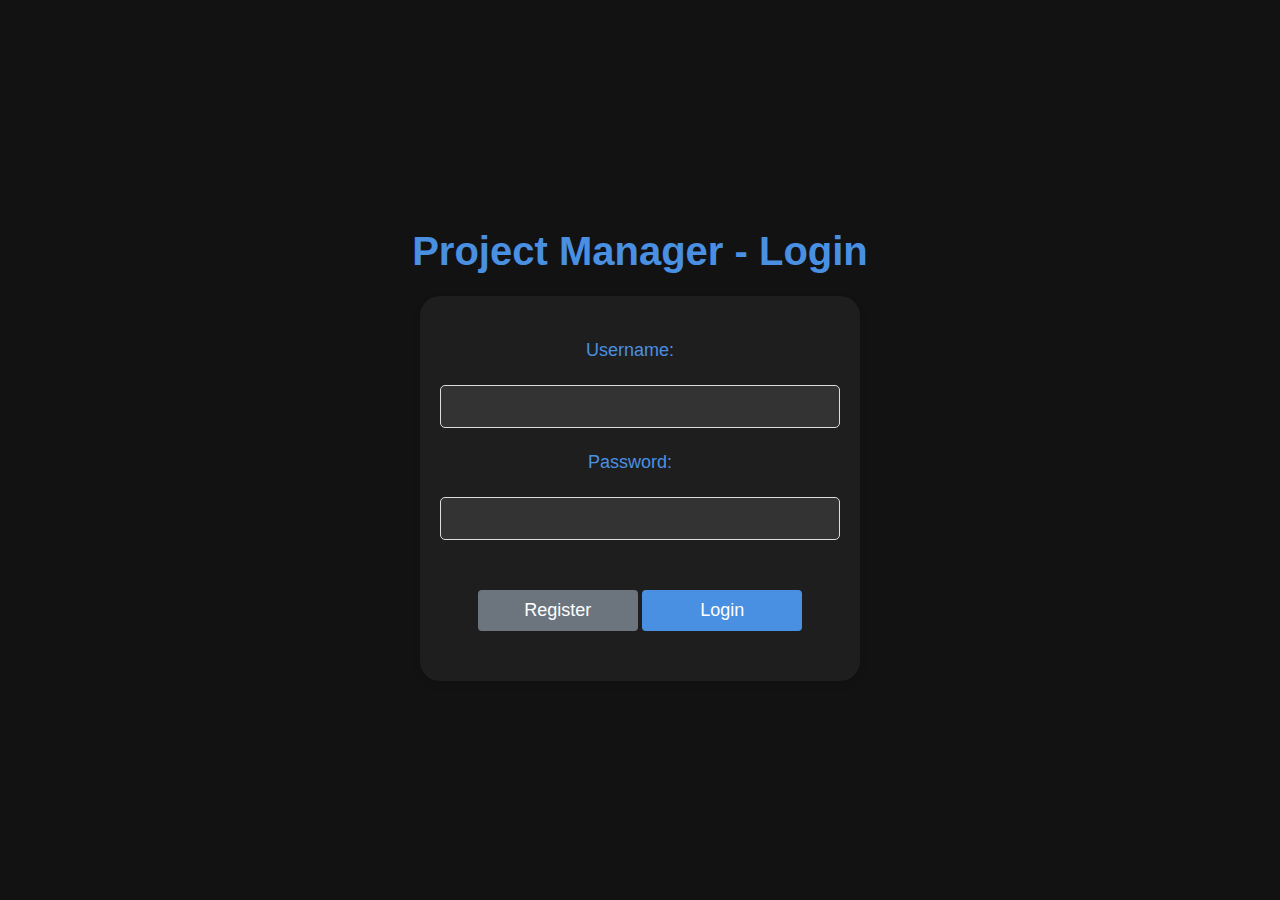
<file: ProjectManager.API/wwwroot/log.html>
<!DOCTYPE html>
<html>
<head>
<title>PROJECT MANAGER</title>
<link rel="stylesheet" href="CSS/styles.css">
<script type="module" src="JS/log.js"></script>
</head>
<body class="body1">

    <div class="title">Project Manager - Login</div>
    
    <form>
        <label class="text1" for="login">Username:</label>
        <input type="text" id="login" name="login" required><br>
        
        <label class="text1" for="password">Password:</label>
        <input type="password" id="password" name="password" required><br>

        <div class="buttons">
            <button onclick="window.location.href= 'register.html'" class="button2" type="button">Register</button>
            <button id="loginButton" class="button1" type="button">Login</button>
        </div>
    </form>
</body>
</html>
</file>
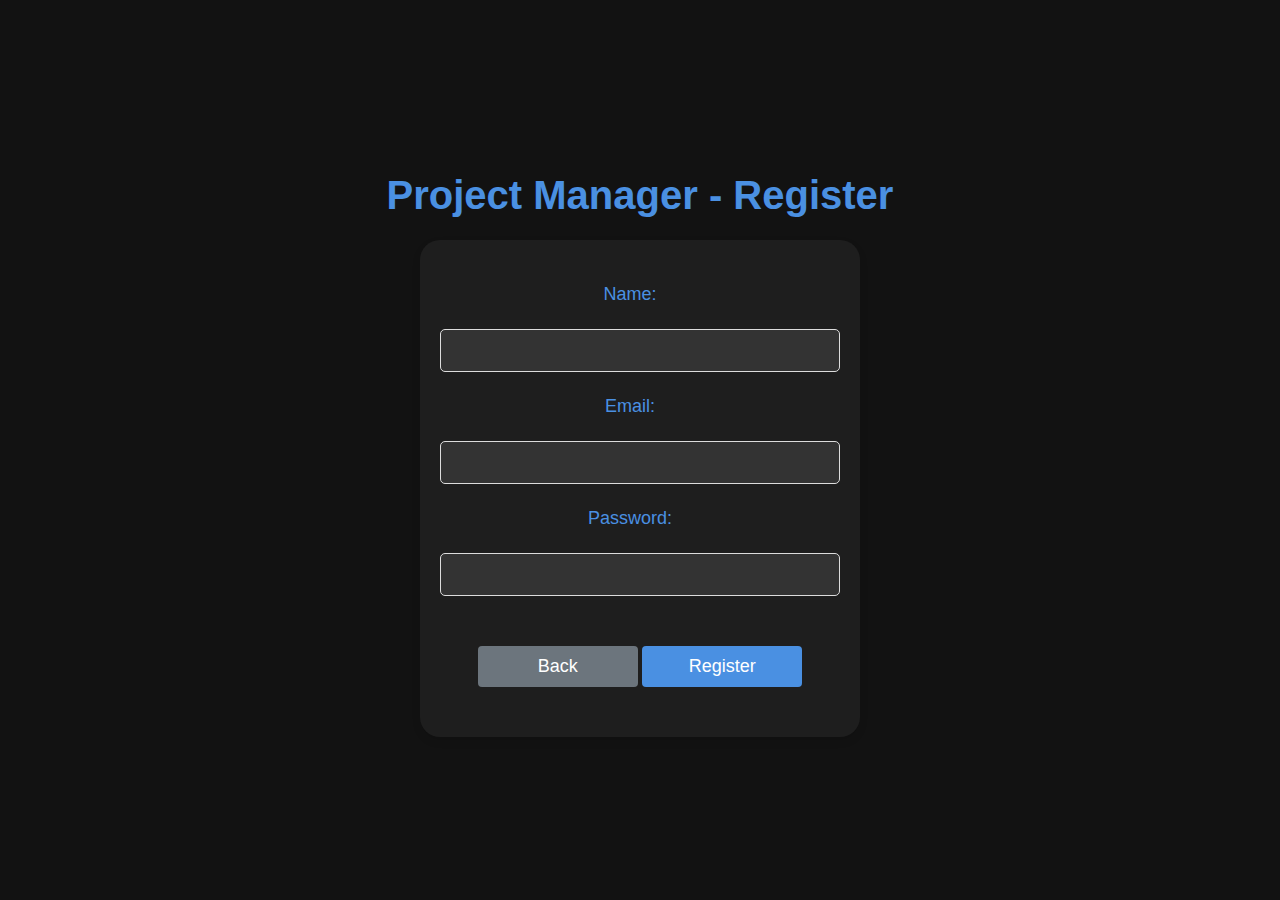
<file: ProjectManager.API/wwwroot/register.html>
<!DOCTYPE html>
<html>
<head>
    <title>PROJECT MANAGER</title>
    <link rel="stylesheet" href="CSS/styles.css">
    <script src="JS/register.js"></script>
</head>
<body class="body1">

    <div class="title">Project Manager - Register</div>

    <form id="registerForm">
        <label class="text1" for="name">Name:</label>
        <input type="text" id="name" name="name" required><br>

        <label class="text1" for="email">Email:</label>
        <input type="text" id="email" name="email" required><br>

        <label class="text1" for="password">Password:</label>
        <input type="password" id="password" name="password" required><br>

        <div class="buttons">
            <button onclick="window.location.href='log.html'" class="button2" type="button">Back</button>
            <button onclick="event.preventDefault(); registerUser()" class="button1" type="button">Register</button>
        </div>
    </form>

</body>
</html>
</file>
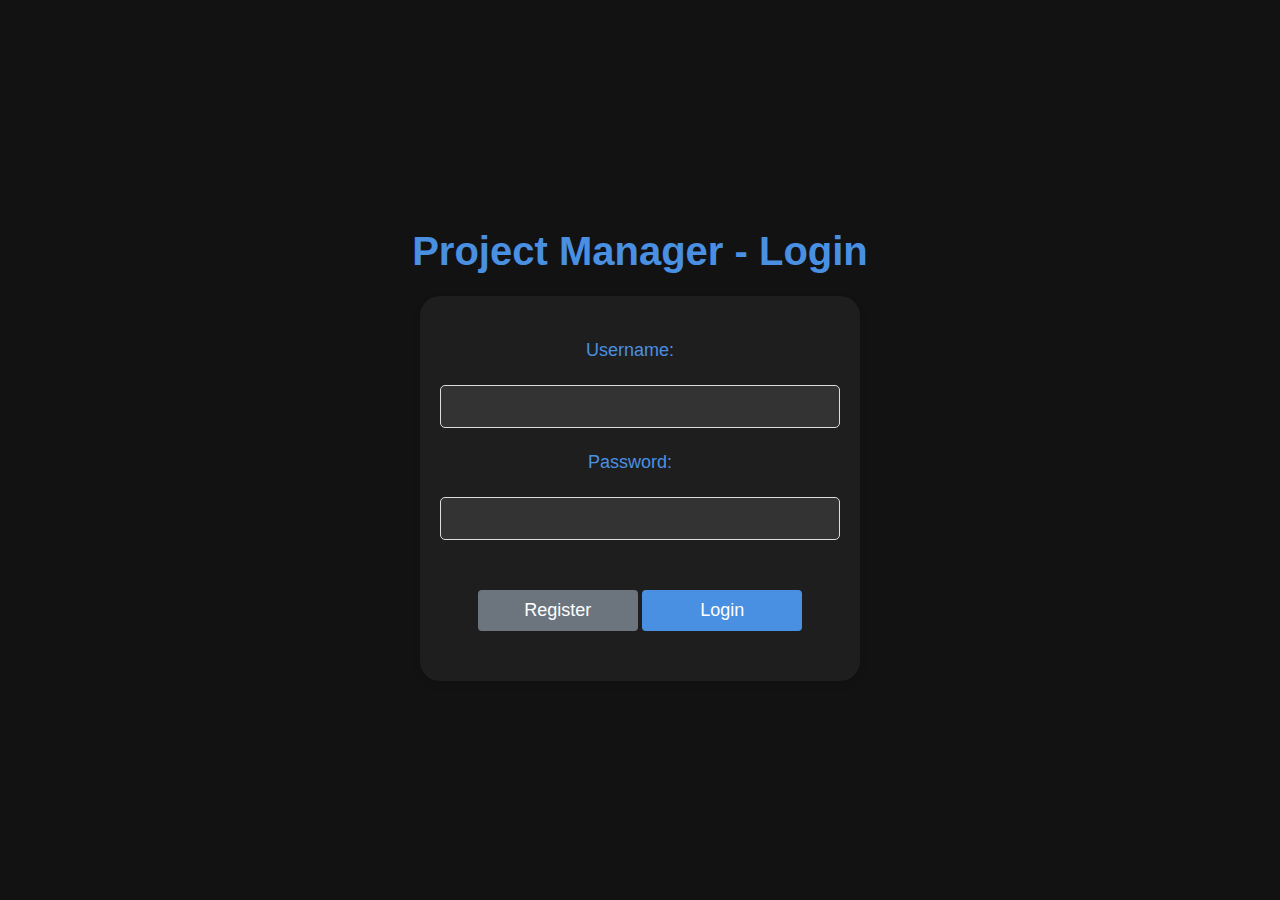
<file: ProjectManager.API/wwwroot/users_update.html>
<html lang="en">
<head>
    <meta charset="UTF-8">
    <meta name="viewport" content="width=device-width, initial-scale=1.0">
    <link rel="stylesheet" href="CSS/styles.css">
    <script defer type="module" src="JS/update_user.js"></script> <!-- Użycie defer, aby skrypt załadował się po stronie -->
    <title>Edytuj</title>
</head>
<body>
    <header>
        <div class="header-container">
            <div class="logo">PROJECT MANAGER</div>
            <nav>
                <a href="index.html" class="nav-item">Strona Główna</a>
                <a href="projects.html" class="nav-item">Projekty</a>
                <a href="users.html" class="nav-item active">Użytkownicy</a>
            </nav>
        </div>
    </header>
    <main>
        <div class="container">
            <form class="addForm" id="editUserForm">
                <h1>Edytuj Użytkownika</h1>
        
                <!-- Name -->
                <label for="name">Imie:</label>
                <input type="text" id="name" name="name" >
        
                <!-- Email -->
                <label for="email">Email:</label>
                <input type="email" id="email" name="email">
                <!-- Role -->
                <label for="role">Rola:</label>
                <select id="role" name="role" required>
                    <option value="">Wybierz Role</option>
                    <option value="Admin">Admin</option>
                    <option value="Developer">Developer</option>
                    <option value="Manager">Manager</option>
                </select>
        
                <!-- Submit Button -->
                <button class="btn" type="submit">Edytuj</button>
            </form>
        </div>
        
    </main>

    <footer>
        <p>&copy; 2025 Project Manager. Wszystkie prawa zastrzeżone.</p>
    </footer>
</body>
</html>
</file>
<file: ProjectManager.API/wwwroot/CSS/styles.css>
/* Reset */
body, h1, h2, h3, p, a {
    margin: 0;
    padding: 0;
    box-sizing: border-box;
}

body {
    font-family: 'Arial', sans-serif;
    background-color: #121212;
    color: #f0f0f0;
    line-height: 1.6;
    display: flex;
    flex-direction: column;
    min-height: 100vh;
}

main {
    flex: 1;
}

/* Header */
header {
    background-color: #1e1e1e;
    padding: 20px;
    position: sticky;
    top: 0;
    z-index: 1000;
    display: flex;
    justify-content: center;
    box-shadow: 0 2px 10px rgba(0, 0, 0, 0.5);
}

.header-container {
    max-width: 1200px;
    width: 100%;
    display: flex;
    justify-content: space-between;
    align-items: center;
}

.logo {
    font-size: 1.5rem;
    color: #4a90e2;
    font-weight: bold;
}

.nav-item {
    color: #f0f0f0;
    margin: 0 10px;
    text-decoration: none;
    font-size: 1rem;
}

.nav-item:hover {
    color: #4a90e2;
}

/* Hero Section */
.hero {
    display: flex;
    justify-content: space-between;
    padding: 40px 20px;
    max-width: 100%;
    margin: 0 auto;
}

.hero-text {
    flex: 0 0 60%; /* Make the text section 60% width */
    margin-right: 20px;
}

.hero-text h1 {
    font-size: 2.5rem;
    color: #4a90e2;
}

.hero-text p {
    margin: 20px 0;
    font-size: 1.2rem;
    color: #e0e0e0;
}

.hero-image {
    flex: 0 0 40%;
    display: flex;
    align-items: center;
    justify-content: center;
}

.hero-image img {
    width: 80%;
    max-width: 400px;
    height: auto;
    border-radius: 8px;
    object-fit: contain;
    display: block;
}

.buttons {
    margin-top: 20px;
}

.btn {
    text-decoration: none;
    padding: 10px 20px;
    border-radius: 5px;
    margin-right: 10px;
    display: inline-block;
    font-size: 1rem;
}

.btn.secondary {
    background-color: #333;
    color: #f0f0f0;
}

.a-button {
    margin-top: 8%;
    display: inline-block;
}

.btn:hover {
    opacity: 0.9;
}

/* Features Section */
.features {
    padding: 40px 20px;
    max-width: 1200px;
    margin: 0 auto;
}

.features h2 {
    text-align: center;
    font-size: 2rem;
    margin-bottom: 20px;
    color: #4a90e2;
}

.features-grid {
    display: grid;
    grid-template-columns: repeat(2, 1fr);
    gap: 20px;
}

.feature-item {
    background-color: #1e1e1e;
    padding: 20px;
    border-radius: 8px;
    text-align: center;
    box-shadow: 0 4px 10px rgba(0, 0, 0, 0.3);
}

.feature-item h3 {
    color: #4a90e2;
    margin-bottom: 10px;
}

.feature-item p {
    color: #e0e0e0;
}

/* Footer */
footer {
    background-color: #1e1e1e;
    text-align: center;
    padding: 20px 0;
    color: #e0e0e0;
    margin-top: auto;
}

.container{
    padding-top: 5%;
    width: 100%;
    height: 30%;
    justify-content: center;
    align-items: center;
    display: flex;
}


.addForm {
    background-color: #333;
    height: 30%;
    width: 40%;
    padding: 20px;
    border-radius: 8px;
    box-shadow: 0px 4px 10px rgba(0, 0, 0, 0.1);
}

.addForm input,
.addForm select,
.addForm textarea {
    width: 100%;
    padding: 10px;
    margin-bottom: 1rem;
    border: 1px solid #ddd;
    border-radius: 5px;
    font-size: 1em;
    box-sizing: border-box;
}


.addForm button{
    margin-top: 10%;
    width: 100%;
    padding: 10px;
    border: none;
    font-weight: bold;
    margin-bottom: 1rem;
    border-radius: 5px;
    font-size: 1em;
    align-items: center;
    display: flex;
    justify-content: center;
    background-color: #4a90e2;
    color: #121212;
}

.addForm h1{
    text-align: center;
    color: #4a90e2;
}

.addForm label{
    color: #4a90e2;
    align-items: center;
    display: flex;
    justify-content: center;
    margin-bottom: 0.5rem;
    font-weight: bold;
}

/* Poprawki dla inputów */
input[type="text"], input[type="password"] {
    width: 100%; /* Sprawia, że inputy zajmują całą szerokość formularza */
    padding: 10px; /* Dodanie przestrzeni wewnętrznej */
    font-size: 18px; /* Ujednolicenie rozmiaru czcionki */
    margin-bottom: 20px; /* Odstęp poniżej inputów */
    border: 1px solid #ddd; /* Jasna ramka dla inputów */
    border-radius: 5px; /* Zaokrąglone rogi */
    background-color: #333; /* Tło inputu dopasowane do ciemnej palety strony */
    color: #f0f0f0; /* Kolor tekstu dopasowany do jasnej palety */
    box-sizing: border-box; /* Uwzględnia padding w szerokości inputu */
}

/* Stylowanie labeli */
.text1 {
    display: inline-block;
    margin-right: 20px;
    margin-bottom: 10px; /* Mniejszy odstęp */
    font-size: 18px;
    color: #4a90e2; /* Kolor tekstu labeli, spójny z resztą strony */
}

/* Formularz */
form {
    background-color: #1e1e1e;
    border-radius: 20px;
    padding: 40px 20px;
    box-shadow: 0 4px 8px rgba(0, 0, 0, 0.1);
    max-width: 400px;
    width: 100%;
    text-align: center;
    margin: 0 auto; /* Wyśrodkowanie formularza */
}

/* Przycisk rejestracji i logowania */
.button1, .button2 {
    font-size: 18px;
    padding: 10px 15px;
    border-radius: 4px;
    cursor: pointer;
    width: 40%; /* Przycisk zajmuje 40% szerokości formularza */
    display: inline-block;
    margin: 10px 0; /* Odstęp między przyciskami */
}

.button1 {
    background-color: #4a90e2; /* Kolor przycisku logowania */
    color: white;
    border: none;
}

.button2 {
    background-color: #6c757d; /* Kolor przycisku rejestracji */
    color: white;
    border: none;
}

.button1:hover, .button2:hover {
    opacity: 0.9; /* Efekt najechania na przycisk */
}

.body1 {
    justify-content: center;
    align-items: center;
    min-height: 100vh;
}

.text1 {
    display: inline-block;
    margin-right: 20px;
    margin-bottom: 20px;
    font-size: 18px;
}

input[type="text"] {
    font-size: 18px;
}

.title {
    font-size: 2.5rem;
    color: #4a90e2;
    font-weight: bold;
    margin-bottom: 1%;
}

.more-text {
    margin-top: 20px;
    font-size: 1.1rem;
    color: #ccc;
    line-height: 1.6;
    max-height: 0;
    overflow: hidden;
    opacity: 0;
    transition: max-height 0.6s ease, opacity 0.6s ease;
}

.more-text.active {
    max-height: 300px;
    opacity: 1;
}

.hero-image.expanded img {
    transform: scale(1.1);
    transition: transform 0.6s ease;
}

.password-container {
    display: flex;
    align-items: center;
    gap: 8px;
    margin-bottom: 8px;
    position: relative;
    width: 100%;
}

    .password-container input {
        flex: 1;
        padding: 8px;
        font-size: 14px;
        box-sizing: border-box;
    }

.toggle-password {
    background: none;
    border: none;
    cursor: pointer;
    padding: 4px;
    display: flex;
    align-items: center;
    justify-content: center;
    width: 28px;
    height: 28px;
}

.eye-icon {
    width: 20px;
    height: 20px;
    display: none;
    padding-bottom: 80%;
}

    .eye-icon.open {
        display: block;
    }

.toggle-password.showing .open {
    display: none;
}

.toggle-password.showing .closed {
    display: block;
}

#passwordError {
    color: red;
    font-size: 14px;
    margin-top: 4px;
    margin-bottom: 10px;
    display: block;
    width: 100%;
}


@media (max-width: 768px) {
    .addForm {
        width: 90%;
    }
    .hero {
        flex-direction: column;
        align-items: center;
    }

    .hero-text,
    .hero-image {
        flex: unset;
        width: 100%;
    }

    .hero-image img {
        margin: 20px auto 0;
        display: block;
    }
}
</file>
